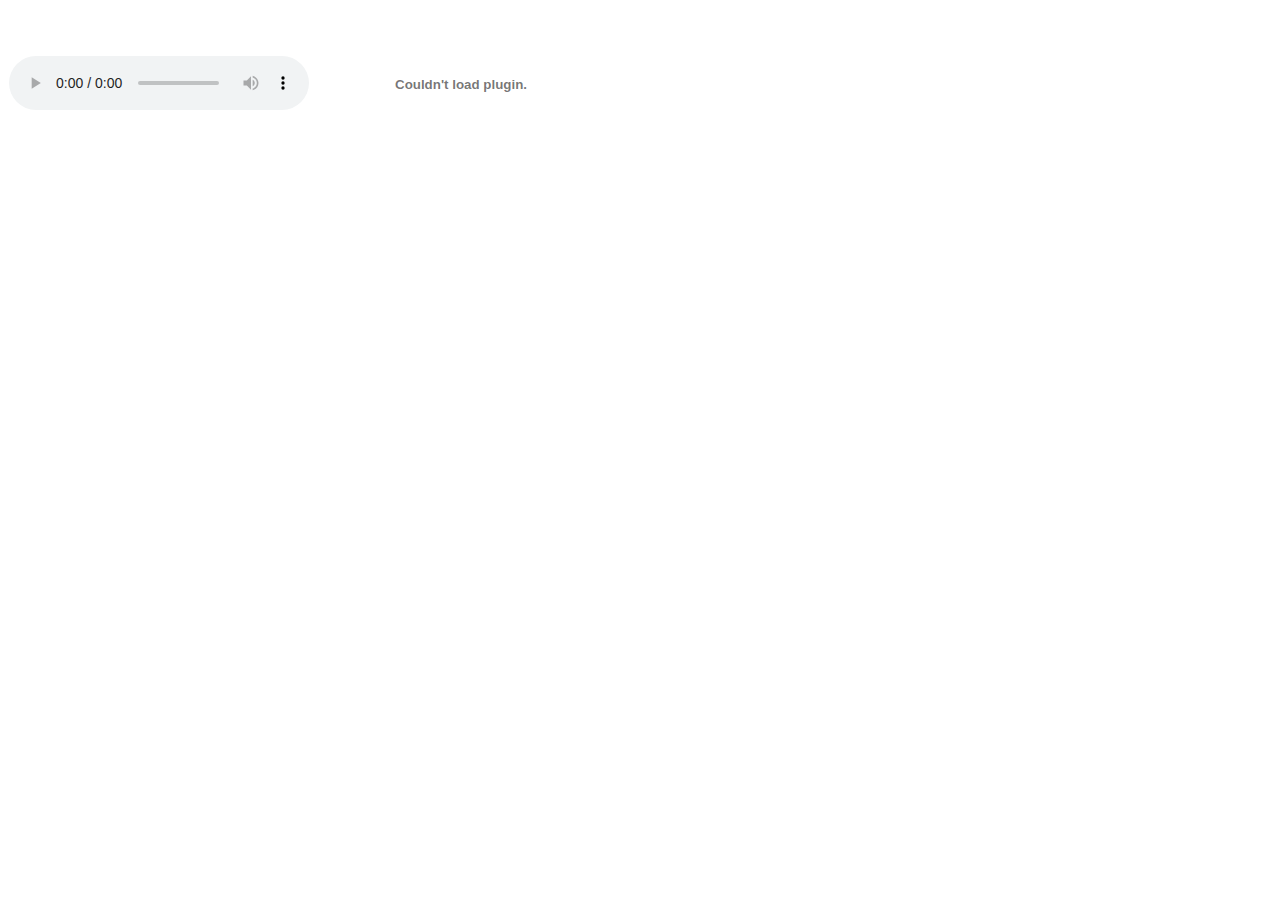
<file: index.html>
<!DOCTYPE html>
<html>
  <head>
	<title>Hartman's Set List</title>
	<link rel="icon" href="data:;base64,iVBORw0KGgo=">
    <meta charset="utf-8">
    <meta name="apple-mobile-web-app-capable" content="yes">
    <meta name="apple-mobile-web-app-status-bar-style" content="black">
    <meta name="theme-color" content="#000">
	<meta name="viewport" content="width=device-width, initial-scale=1.0">
	<style>
		table {
			border-collapse: collapse;
		}

		#setList table, #setList th, #setList td {
			border: 1px solid black;
		}
	</style>
  </head>
  <body>

	<table><tbody><tr><td>

		<div id='changesContainer'></div>

		<div id='audioContainer'>
			<audio id="audio" controls src="" type="audio/mpeg"></audio>
		</div>

		<table><tbody><tr><td>
			<!--Add buttons to initiate auth sequence and sign out-->
			<button id="authorize_button" style="display: none;">Authorize</button>
			<button id="signout_button" style="display: none;">Sign Out</button>
		</td><td>
			<div id='repeatsDiv'></div>
		</td></tr></tbody></table>

		<div id="setList"></div>

	</td><td>

		<div id='leadSheetContainer' style="float:left;">
			<object id='leadSheet' type="application/pdf"></object>
		</div>

	</td></tr></tbody></table>

	<script src="./gscode.js"></script>
    <script src="./code.js"></script>
    <script async defer src="https://apis.google.com/js/api.js"
      onload="this.onload=function(){};handleClientLoad()"
      onreadystatechange="if (this.readyState === 'complete') this.onload()">
    </script>

</body>
</html>
</file>
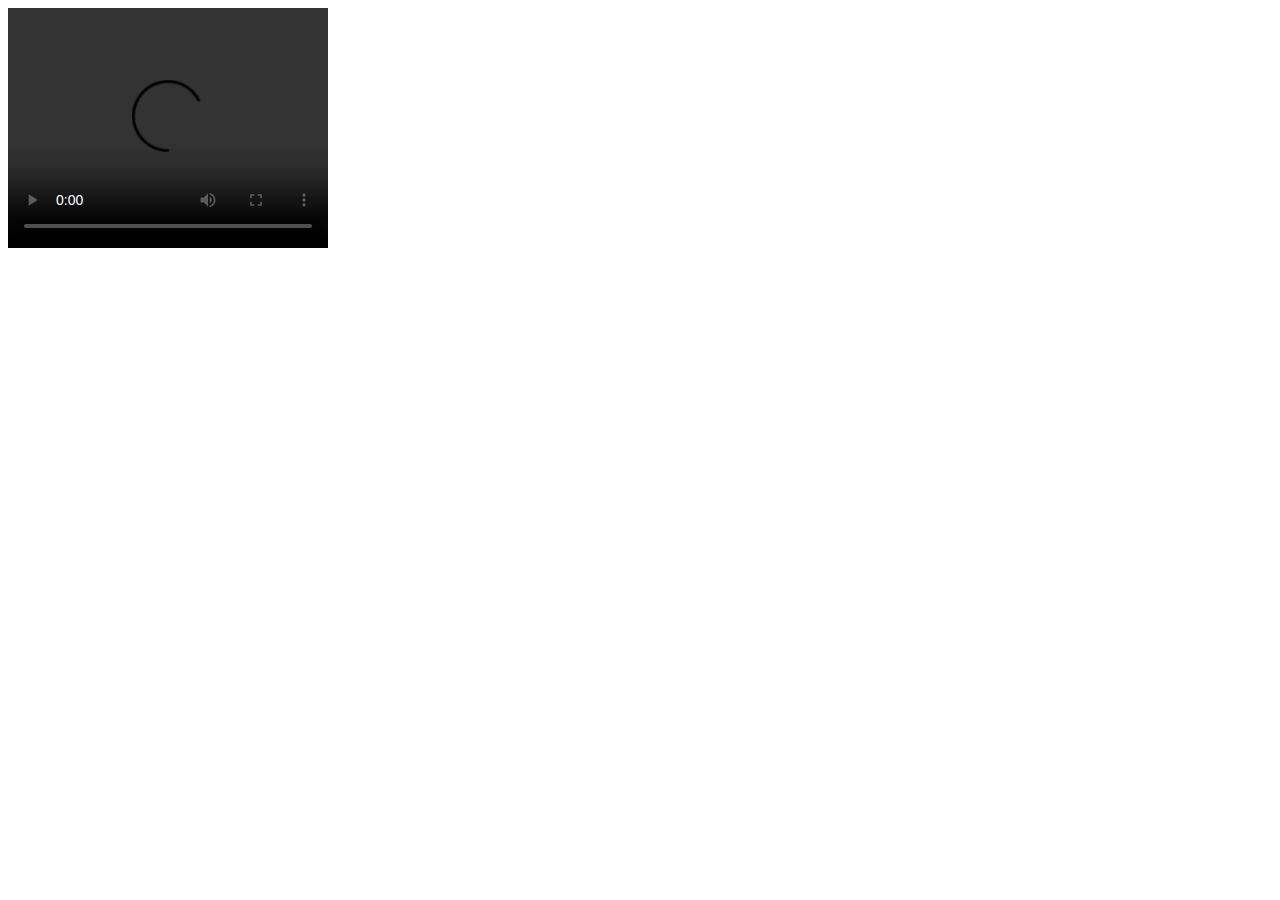
<file: test.html>
<!DOCTYPE html>
<html>
  <head>
    <script>
      window.onload = function() {
        (function f() {
          'use strict'
          var URL = window.URL || window.webkitURL

          var video = document.querySelector('video')

          video.addEventListener('ended', (event) => {
            console.log('Video stopped either because 1) it was over, ' +
                'or 2) no further data is available.');
            loadNext();
          })

          video.src = 'https://www.dropbox.com/s/36fzdyhkt21klpd/Take%20Five.mov?dl=1'

          function loadNext() {
            var video = document.querySelector('video')
            video.src = 'https://www.dropbox.com/s/5o64c3kqnxyhyzx/Taste%20Of%20Honey%2C%20A.mov?dl=1'
          }

        })()
      }
    </script>
  </head>
<body>
    <video width="320" height="240" controls autoplay></video></body>
</html>
</file>
